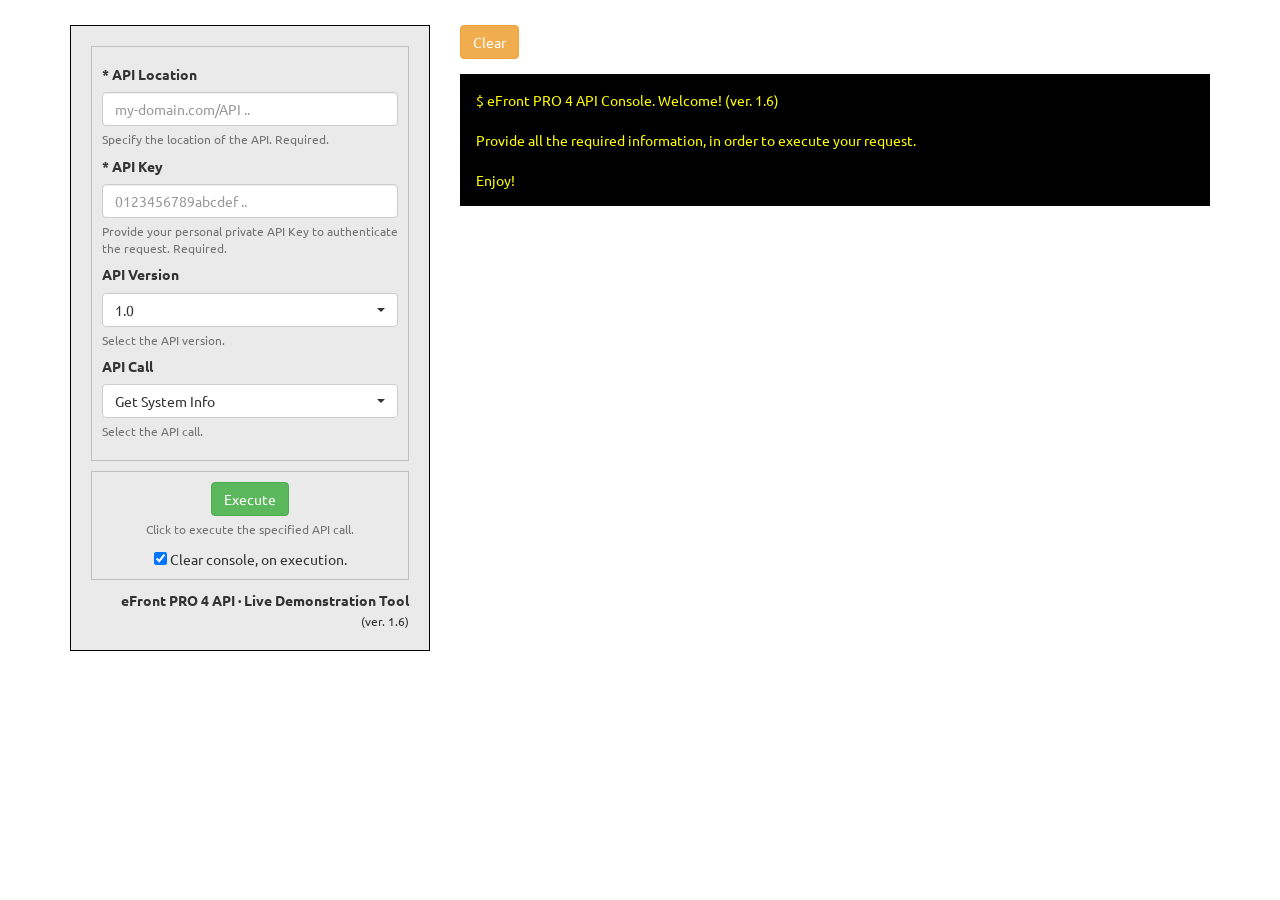
<file: SDK/API-Live/index.html>
<!DOCTYPE html>
<html lang="en">
  <head>
    <meta charset="utf-8">
    <meta name="viewport" content="width=device-width, initial-scale=1">
    <meta name="description" content="API Live Demonstration Tool">
    <meta name="author" content="xarhsdev">
    <title>eFront PRO 4 &middot; API Live Demonstration Tool</title>
    <link href="Public/CSS/Core.min.css" rel="stylesheet">
    <link href='http://fonts.googleapis.com/css?family=Ubuntu:300,400' rel='stylesheet' type='text/css'>
    <style>
        * {font-family:'Ubuntu', sans-serif}
    </style>
  </head>
  <body>
    <div class="container">
      <div class="row">
        <div class="col-lg-4">
          <form id="api-form" class="form-horizontal">
            <fieldset>
              <div id="option-area">
                <h4>* API Location</h4>
                <input id="api-location" name="api-location" type="text" placeholder="my-domain.com/API .." class="form-control">
                <span class="help-block">Specify the location of the API. Required.</span>
                <h4>* API Key</h4>
                <input id="api-key" name="api-key" type="text" placeholder="0123456789abcdef .." class="form-control">
                <span class="help-block">Provide your personal private API Key to authenticate the request. Required.</span>
                <h4>API Version</h4>
                <select id="api-version" name="api-version" class="form-control selectpicker show-tick show-menu-arrow">
                  <optgroup label="Stable">
                    <option value="1.0">1.0</option>
                  </optgroup>
                </select>
                <span class="help-block">Select the API version.</span>
                <h4>API Call</h4>
                <select id="api-call" name="api-call" data-size="8" class="form-control selectpicker show-tick show-menu-arrow">
                  <optgroup label="Branch API">
                    <option data-http-method="POST" data-api-call="Branch" value="CreateBranch">Create Branch</option>
                    <option data-http-method="GET" data-api-call="Branches" value="BranchList">Get Branch List</option>
                    <option data-http-method="GET" data-api-call="Branch" value="BranchInfo">Get Branch Info</option>
                  </optgroup>
                  <optgroup label="Category API">
                    <option data-http-method="GET" data-api-call="Categories" value="CategoryList">Get Category List</option>
                    <option data-http-method="GET" data-api-call="Category" value="CategoryInfo">Get Category Info</option>
                  </optgroup>
                  <optgroup label="Course API">
                    <option data-http-method="GET" data-api-call="Courses" value="CourseList">Get Course List</option>
                    <option data-http-method="GET" data-api-call="Course" value="CourseInfo">Get Course Info</option>
                  </optgroup>
                  <optgroup label="Group API">
                    <option data-http-method="GET" data-api-call="Groups" value="GroupList">Get Group List</option>
                    <option data-http-method="GET" data-api-call="Group" value="GroupInfo">Get Group Info</option>
                  </optgroup>
                  <optgroup label="User API">
                    <option data-http-method="GET" data-api-call="Users" value="UserList">Get User List</option>
                    <option data-http-method="GET" data-api-call="User" value="UserInfo">Get User Info</option>
                    <option data-http-method="GET" data-api-call="Users" value="UserListbyMail">Get User List (e-Mail)</option>
                    <option data-http-method="PUT" data-api-call="User/:Id/Activate" value="ActivateUser">Activate User</option>
                    <option data-http-method="PUT" data-api-call="User/:Id/Deactivate" value="DeactivateUser">Deactivate User</option>
                    <option data-http-method="PUT" data-api-call="User" value="EditUser">Edit User</option>
                    <option data-http-method="GET" data-api-call="Autologin" value="AutoLoginUser">Auto Login User</option>
                    <option data-http-method="POST" data-api-call="User" value="CreateUser">Create User</option>
                    <option data-http-method="GET" data-api-call="Logout" value="LogoutUser">Logout User</option>
                  </optgroup>
                  <optgroup label="System API">
                    <option data-http-method="GET" data-api-call="System/Info" value="SystemInfo" selected>Get System Info</option>
                  </optgroup>
                  <optgroup label="Branch + User API">
                    <option data-http-method="PUT" data-api-call="Branch/:Id/AddUser" value="BranchUserAdd">Add User to Branch</option>
                  </optgroup>
                  <optgroup label="Course + User API">
                    <option data-http-method="GET" data-api-call="CourseUserStatus" value="CourseUserStatus">Get User Status in Course</option>
                    <option data-http-method="POST" data-api-call="CourseUserStatus" value="CourseUserStatus">Update User Status in Course</option>
                    <option data-http-method="PUT" data-api-call="Course/:Id/AddUser" value="CourseUserAdd">Add User to Course</option>
                    <option data-http-method="PUT" data-api-call="Course/:Id/RemoveUser" value="CourseUserRemove">Remove User from Course</option>
                  </optgroup>
                  <optgroup label="Group + User API">
                    <option data-http-method="PUT" data-api-call="Group/:Id/AddUser" value="GroupUserAdd">Add User to Group</option>
                    <option data-http-method="PUT" data-api-call="Group/:Id/RemoveUser" value="GroupUserRemove">Remove User from Group</option>
                  </optgroup>
                  <optgroup label="Plugin API">
                    <option data-http-method="GET" data-api-call="Plugins" value="PluginList">Get Plugin List</option>
                    <option data-http-method="GET" data-api-call="Plugin/:pluginName" value="PluginInfo">Get Plugin Info</option>
                    <!--<option data-http-method="POST" data-api-call="Plugin/:pluginName" value="NotifyPlugin">Notify Plugin</option>-->
                  </optgroup>
                </select>
                <span id="api-call-helper" class="help-block">Select the API call.</span>
              </div>
              <div id="action-area" class="text-center">
                <button id="execute" name="execute" class="btn btn-success">Execute</button>
                <span class="help-block">Click to execute the specified API call.</span>
                <input type="checkbox" name="clear-console-option" id="clear-console-option" value="1" checked> Clear console, on execution.
              </div>
              <div id="tool-info" class="text-right"><strong>eFront PRO 4 API &middot; Live Demonstration Tool</strong><br><small>(ver. 1.6)</small></div>
            </fieldset>
          </form>
        </div>
        <div class="col-lg-8">
          <button id="clear-console" name="clear-console" class="btn btn-warning">Clear</button>
          <div class="console border-radius" id="console">
            $ eFront PRO 4 API Console. Welcome! (ver. 1.6)<br><br>
            Provide all the required information, in order to execute your request.<br><br>
            Enjoy!
          </div>
        </div>
      </div>
    </div>
    <script src="Public/JS/Core.min.js"></script>
  </body>
</html>
</file>
